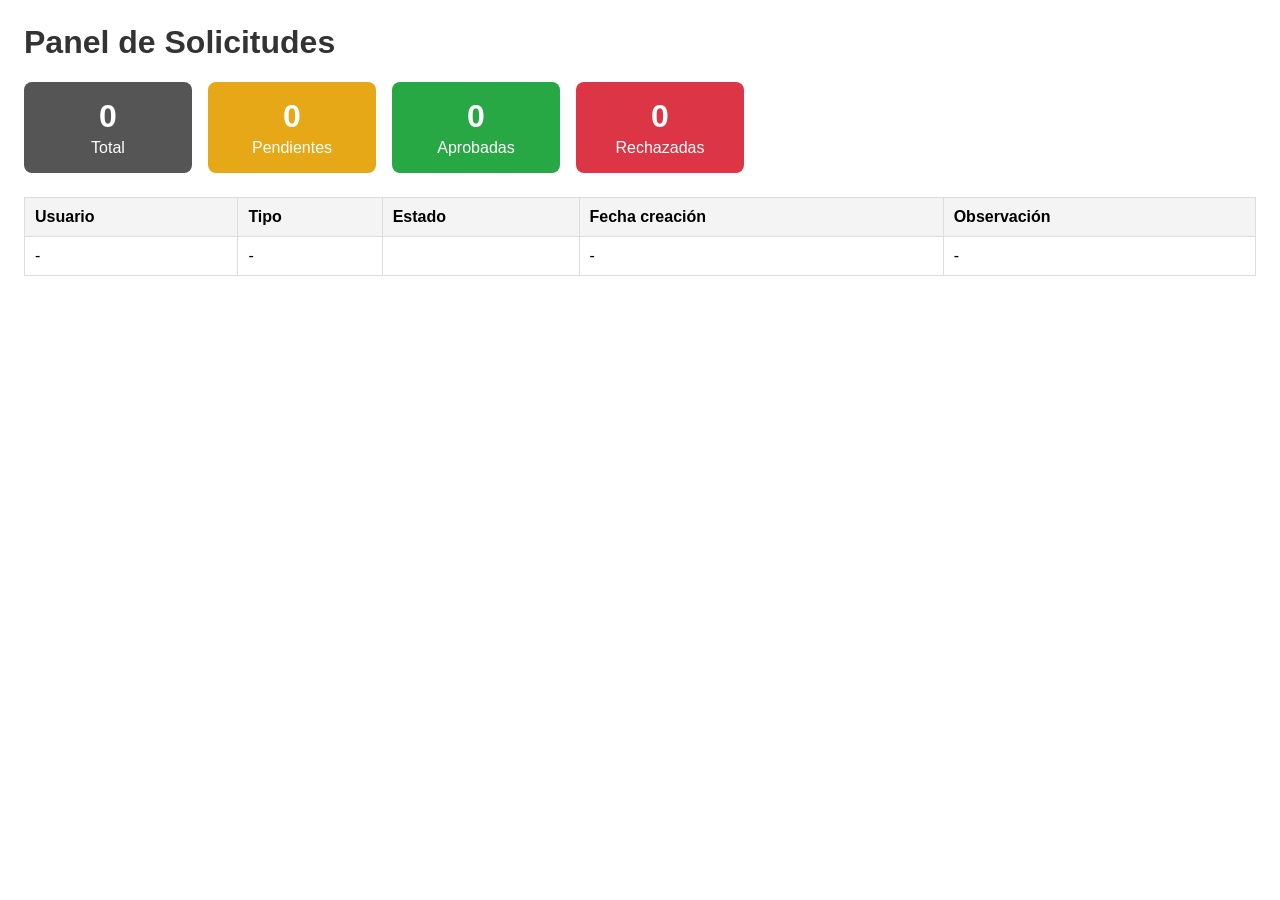
<file: spring-backend/src/main/resources/templates/panel-solicitudes.html>
<!DOCTYPE html>
<html lang="es" xmlns:th="http://www.thymeleaf.org">
<head>
    <meta charset="UTF-8">
    <title>Panel de Solicitudes</title>
    <style>
        body { font-family: Arial, sans-serif; margin: 24px; }
        h1 { color: #333; }
        .indicadores { display: flex; gap: 16px; margin-bottom: 24px; }
        .card { padding: 16px 24px; border-radius: 8px; color: white; min-width: 120px; text-align: center; }
        .card h2 { margin: 0; font-size: 2rem; }
        .card p { margin: 4px 0 0; }
        .total { background: #555; }
        .pendiente { background: #e6a817; }
        .aprobada { background: #28a745; }
        .rechazada { background: #dc3545; }
        table { width: 100%; border-collapse: collapse; }
        th, td { border: 1px solid #ddd; padding: 10px; text-align: left; }
        th { background: #f4f4f4; }
        .badge { padding: 4px 10px; border-radius: 12px; color: white; font-size: 0.85rem; }
        .PENDIENTE { background: #e6a817; }
        .APROBADA { background: #28a745; }
        .RECHAZADA { background: #dc3545; }
    </style>
</head>
<body>
<h1>Panel de Solicitudes</h1>

<div class="indicadores">
    <div class="card total">
        <h2 th:text="${total}">0</h2>
        <p>Total</p>
    </div>
    <div class="card pendiente">
        <h2 th:text="${pendientes}">0</h2>
        <p>Pendientes</p>
    </div>
    <div class="card aprobada">
        <h2 th:text="${aprobadas}">0</h2>
        <p>Aprobadas</p>
    </div>
    <div class="card rechazada">
        <h2 th:text="${rechazadas}">0</h2>
        <p>Rechazadas</p>
    </div>
</div>

<table>
    <thead>
    <tr>
        <th>Usuario</th>
        <th>Tipo</th>
        <th>Estado</th>
        <th>Fecha creación</th>
        <th>Observación</th>
    </tr>
    </thead>
    <tbody>
    <tr th:each="s : ${solicitudes}">
        <td th:text="${s.solicitante.username}">-</td>
        <td th:text="${s.tipo}">-</td>
        <td>
            <span class="badge" th:classappend="${s.estado}" th:text="${s.estado}">-</span>
        </td>
        <td th:text="${s.creadoEn}">-</td>
        <td th:text="${s.observacion != null ? s.observacion : '-'}">-</td>
    </tr>
    </tbody>
</table>
</body>
</html>
</file>
